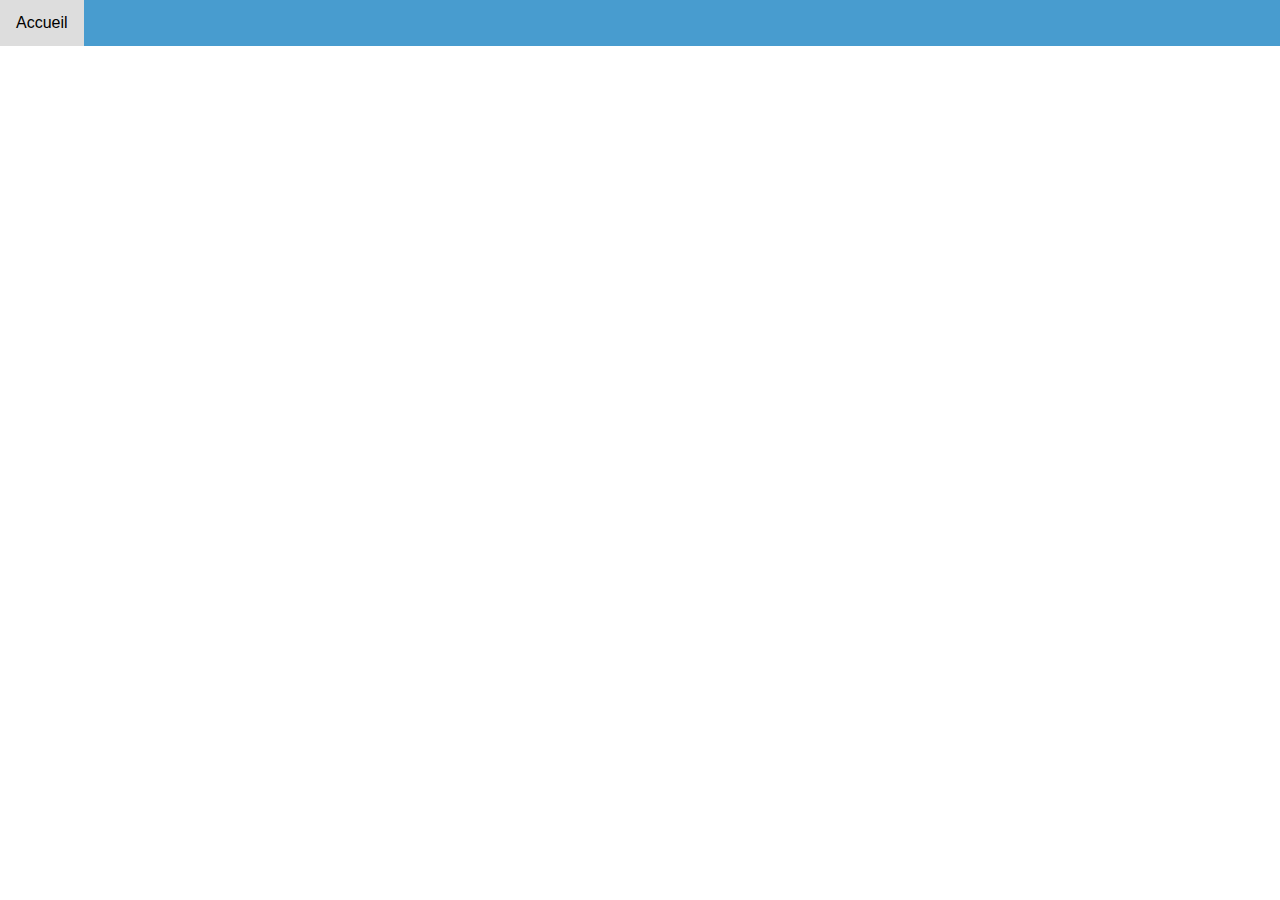
<file: formation.html>
<html lang="fr">
<head>
    <meta charset="UTF-8">
    <meta name="viewport" content="width=device-width, initial-scale=1.0">
    <link rel="stylesheet" href="formation.css">
    <link rel="icon" type="image/png" href="icone.png" />
    <title>Formation</title>
</head>
<body>
    
    <nav>
        <ul>
            <li><a href="index.html">Accueil</a></li>
        </ul>
    </nav>

</body>
</html>
</file>
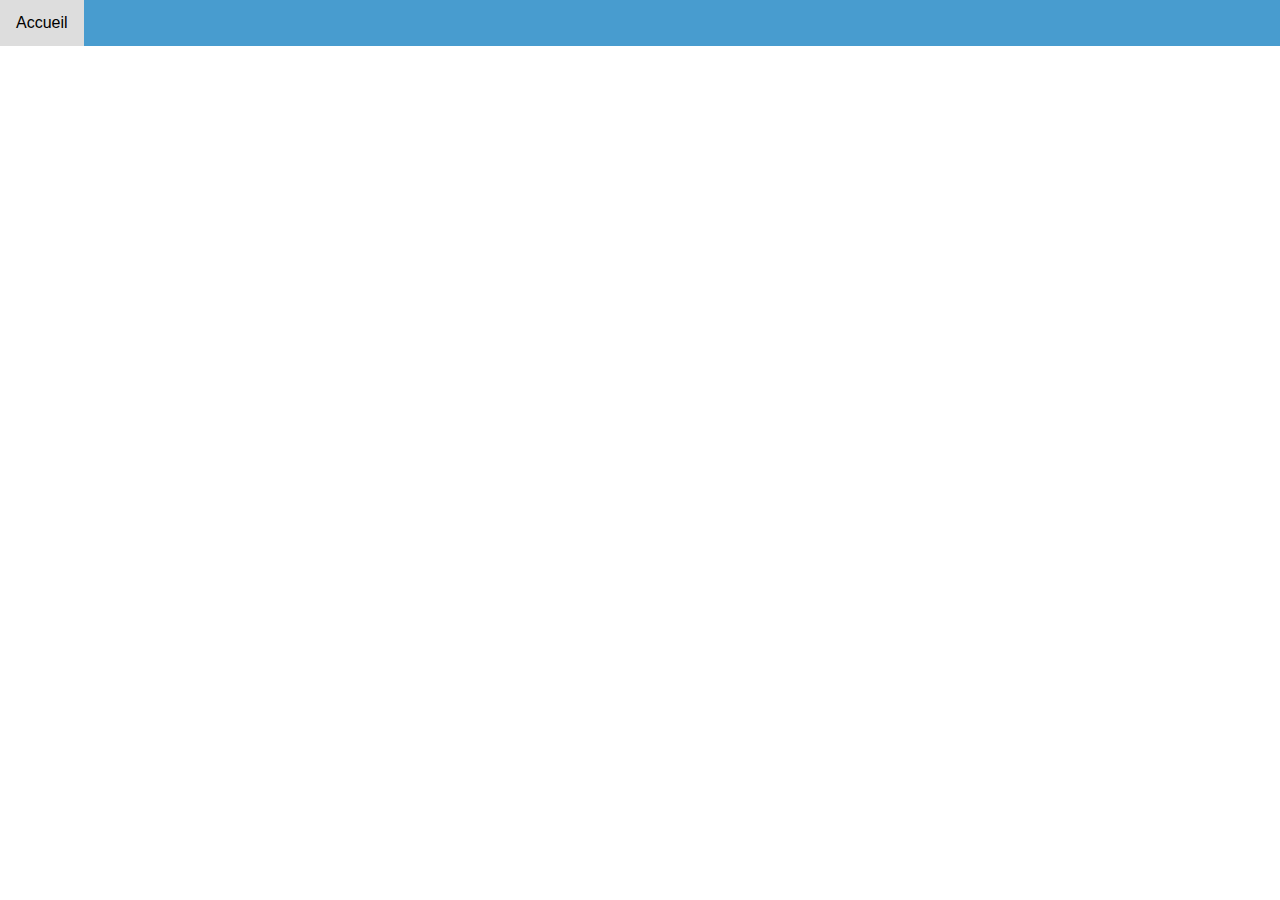
<file: mes_competences.html>
<html lang="fr">
<head>
    <meta charset="UTF-8">
    <meta name="viewport" content="width=device-width, initial-scale=1.0">
    <link rel="stylesheet" href="mes_competences.css">
    <link rel="icon" type="image/png" href="icone.png" />
    <title>Mes compétences</title>
</head>
<body>

    <nav>
        <ul>
            <li><a href="index.html">Accueil</a></li>
        </ul>
    </nav>
    
</body>
</html>
</file>
<file: formation.css>
/* Réinitialisation des marges et des padding du corps de la page */
body {
    font-family: Arial, sans-serif; /* Police par défaut */
    margin: 0;
    padding: 0;
}

/* Style de la barre de navigation */
nav {
    background-color: #489CCF; /* Couleur de fond de la barre de navigation */
}

/* Style de la liste non ordonnée (ul) du menu */
ul {
    list-style-type: none; /* Supprime les puces de la liste */
    margin: 0; /* Supprime la marge par défaut */
    padding: 0; /* Supprime le rembourrage par défaut */
    overflow: hidden; /* Gestion du dépassement pour éviter que les éléments flottants ne déforment la mise en page */
}

/* Style des éléments de la liste (li) du menu */
li {
    float: left; /* Les éléments flottent à gauche pour créer un menu horizontal */
}

/* Style des liens (a) du menu */
a {
    display: block; /* Les liens sont affichés en tant que bloc pour occuper toute la largeur du conteneur li */
    color: white; /* Couleur du texte */
    text-align: center; /* Centrage du texte */
    padding: 14px 16px; /* Rembourrage pour l'apparence du bouton */
    text-decoration: none; /* Supprime la soulignement par défaut des liens */
}

/* Style des liens au survol (hover) */
a:hover {
    background-color: #ddd; /* Couleur de fond au survol */
    color: black; /* Changement de couleur du texte au survol */
}
</file>
<file: mes_competences.css>
body {
    font-family: Arial, sans-serif; 
    margin: 0;
    padding: 0;
}

nav {
    background-color: #489CCF; 
}

ul {
    list-style-type: none; 
    margin: 0; 
    padding: 0;
    overflow: hidden; 
}

li {
    float: left;
}

a {
    display: block; 
    color: white; 
    text-align: center; 
    padding: 14px 16px; 
    text-decoration: none; 
}

a:hover {
    background-color: #ddd; 
    color: black;
}
</file>
